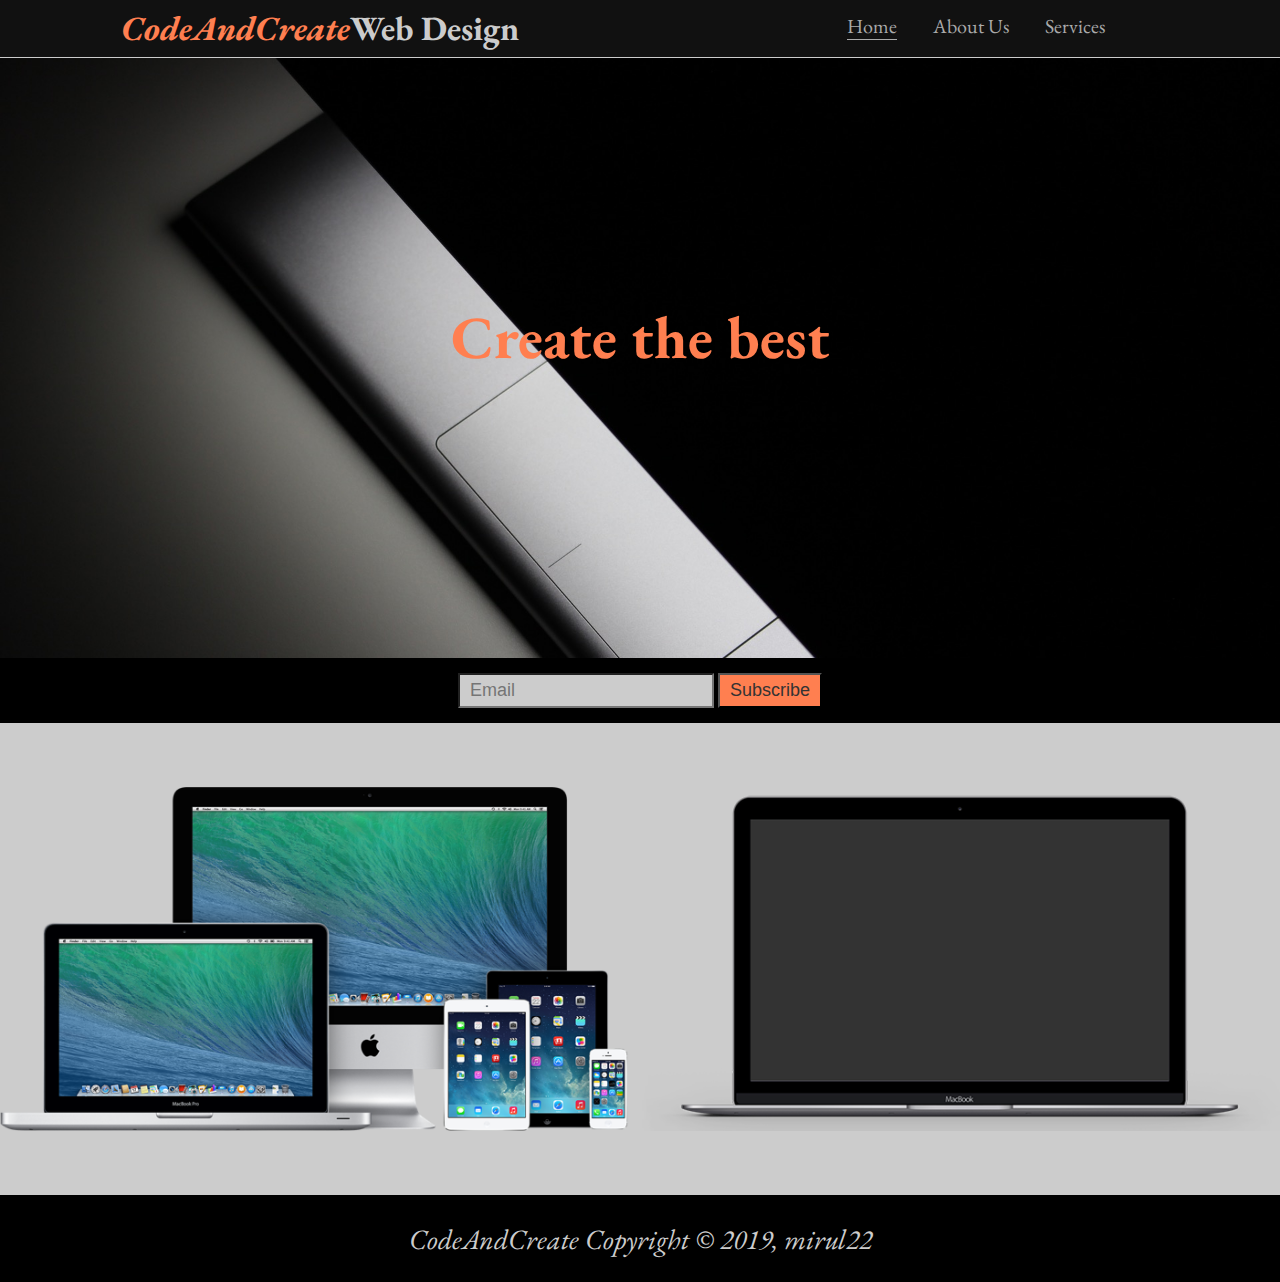
<file: index.html>
<!DOCTYPE html>
<html lang="en">
<head>
    <meta charset="UTF-8">
    <meta name="viewport" content="width=device-width, initial-scale=1">  
    <title>Create The Best</title>
    <link rel="stylesheet" type="text/css" href="style.css">
    <link rel="title icon" type="image/png" href="images/title-icon.png"/>
    <link href="https://fonts.googleapis.com/css?family=EB+Garamond" rel="stylesheet"> 
</head>
<body>
   <div class="wrapper">
       <header>
           <div class="logo">
               <h1><span id="span1">CodeAndCreate</span><span id="span2">Web Design</span></h1>
           </div>
           <nav>
               <ul>
                   <li><a href="index.html" class="active">Home</a></li>
                   <li><a href="about.html">About Us</a></li>
                   <li><a href="services.html">Services</a></li>
               </ul>
           </nav>
       </header>
       
       <!-- First Section -->
       <section class="first-section">
           <h2>Create the best</h2>
       </section>
       <!-- End First Section -->
       
       <!-- Second Section -->
       <section class="second-section">
           <form action="">
               <input type="email" placeholder="Email">
               <input type="submit" value="Subscribe">
           </form>
       </section>
       <!-- End Second Section -->
       
       <!-- Third Section -->
       <section class="third-section">
           <img src="images/img1.png">
           <img src="images/img2.png">
       </section>
       <!-- End Third Section -->
       
       <footer>
           <p>CodeAndCreate Copyright &copy; 2019, mirul22</p>
       </footer>
   </div>
   </div>
</body>
</html>
</file>
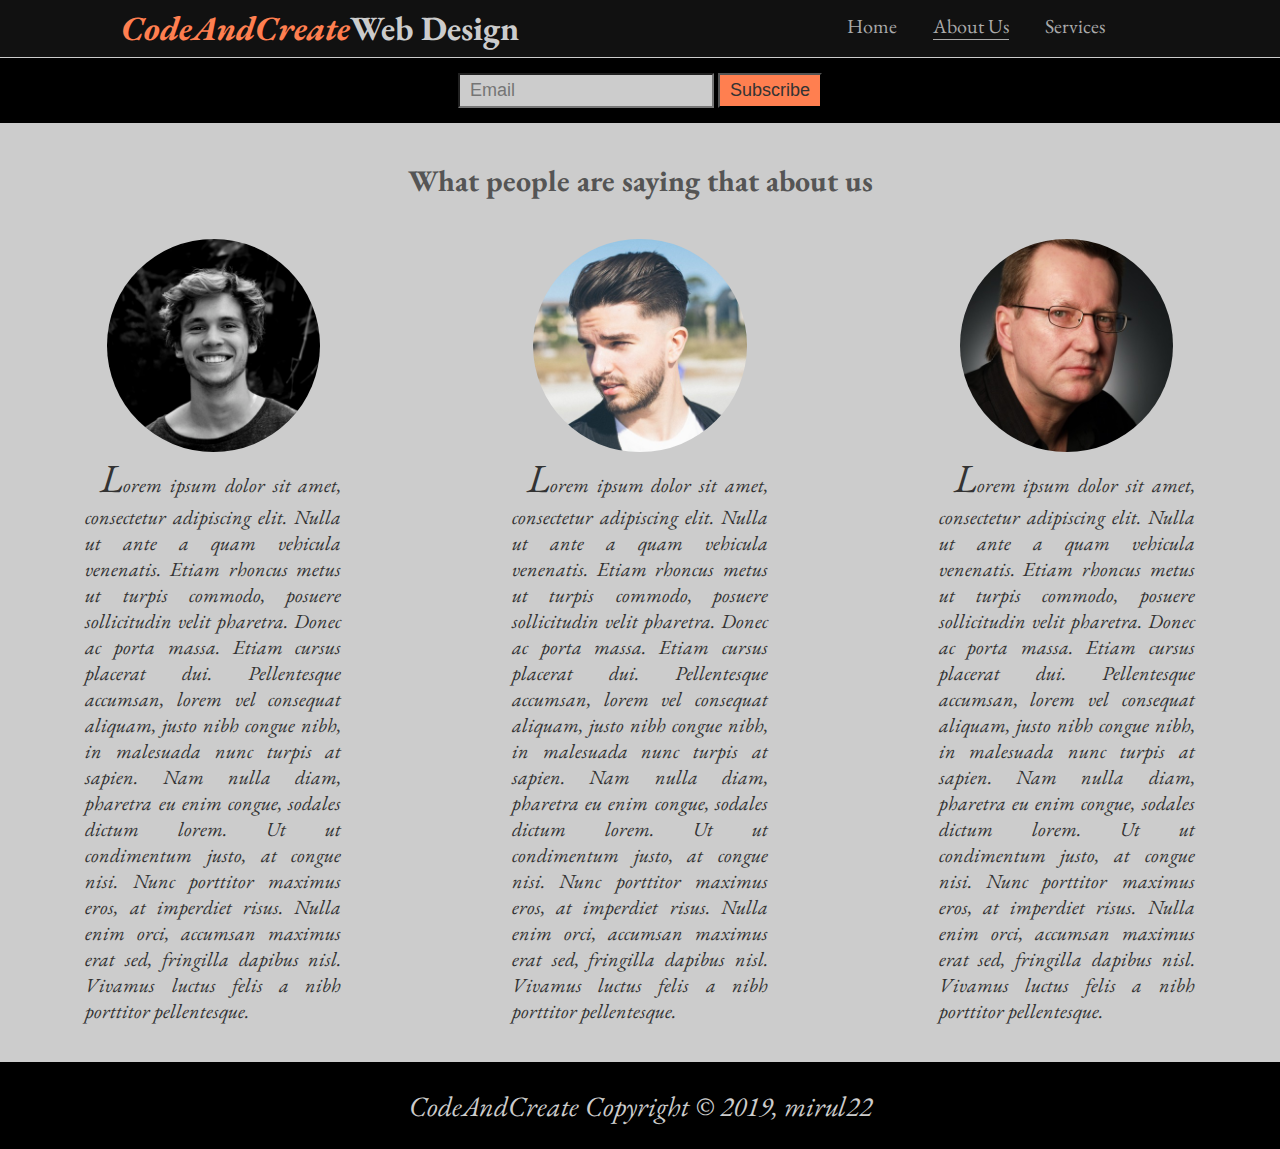
<file: about.html>
<!DOCTYPE html>
<html lang="en">
<head>
    <meta charset="UTF-8">
    <meta name="viewport" content="width=device-width, initial-scale=1">  
    <title>Create The Best</title>
    <link rel="stylesheet" type="text/css" href="style.css">
    <link rel="title icon" type="image/png" href="images/title-icon.png"/>
    <link href="https://fonts.googleapis.com/css?family=EB+Garamond" rel="stylesheet"> 
</head>
<body>
   <div class="wrapper">
       <header>
           <div class="logo">
               <h1><span id="span1">CodeAndCreate</span><span id="span2">Web Design</span></h1>
           </div>
           <nav>
               <ul>
                   <li><a href="index.html">Home</a></li>
                   <li><a href="about.html" class="active">About Us</a></li>
                   <li><a href="services.html">Services</a></li>
               </ul>
           </nav>
       </header>
       
       <!-- Second Section -->
       <section class="second-section">
           <form action="">
               <input type="email" placeholder="Email">
               <input type="submit" value="Subscribe">
           </form>
       </section>
       <!-- End Second Section -->
       
       <!-- About US Section -->
       <section class="aboutus">
           <h2>What people are saying that about us</h2>
           <div>
               <img src="images/person1.jpeg">
               <p>Lorem ipsum dolor sit amet, consectetur adipiscing elit. Nulla ut ante a quam vehicula venenatis. Etiam rhoncus metus ut turpis commodo, posuere sollicitudin velit pharetra. Donec ac porta massa. Etiam cursus placerat dui. Pellentesque accumsan, lorem vel consequat aliquam, justo nibh congue nibh, in malesuada nunc turpis at sapien. Nam nulla diam, pharetra eu enim congue, sodales dictum lorem. Ut ut condimentum justo, at congue nisi. Nunc porttitor maximus eros, at imperdiet risus. Nulla enim orci, accumsan maximus erat sed, fringilla dapibus nisl. Vivamus luctus felis a nibh porttitor pellentesque.</p>
           </div>
           <div>
               <img src="images/person2.jpeg">
               <p>Lorem ipsum dolor sit amet, consectetur adipiscing elit. Nulla ut ante a quam vehicula venenatis. Etiam rhoncus metus ut turpis commodo, posuere sollicitudin velit pharetra. Donec ac porta massa. Etiam cursus placerat dui. Pellentesque accumsan, lorem vel consequat aliquam, justo nibh congue nibh, in malesuada nunc turpis at sapien. Nam nulla diam, pharetra eu enim congue, sodales dictum lorem. Ut ut condimentum justo, at congue nisi. Nunc porttitor maximus eros, at imperdiet risus. Nulla enim orci, accumsan maximus erat sed, fringilla dapibus nisl. Vivamus luctus felis a nibh porttitor pellentesque.</p>
           </div>
           <div>
               <img src="images/person3.jpeg">
               <p>Lorem ipsum dolor sit amet, consectetur adipiscing elit. Nulla ut ante a quam vehicula venenatis. Etiam rhoncus metus ut turpis commodo, posuere sollicitudin velit pharetra. Donec ac porta massa. Etiam cursus placerat dui. Pellentesque accumsan, lorem vel consequat aliquam, justo nibh congue nibh, in malesuada nunc turpis at sapien. Nam nulla diam, pharetra eu enim congue, sodales dictum lorem. Ut ut condimentum justo, at congue nisi. Nunc porttitor maximus eros, at imperdiet risus. Nulla enim orci, accumsan maximus erat sed, fringilla dapibus nisl. Vivamus luctus felis a nibh porttitor pellentesque.</p>
           </div>
       </section>
       <!-- End About US Section -->
       
       <footer>
           <p>CodeAndCreate Copyright &copy; 2019, mirul22</p>
       </footer>
   </div>
   </div>
</body>
</html>
</file>
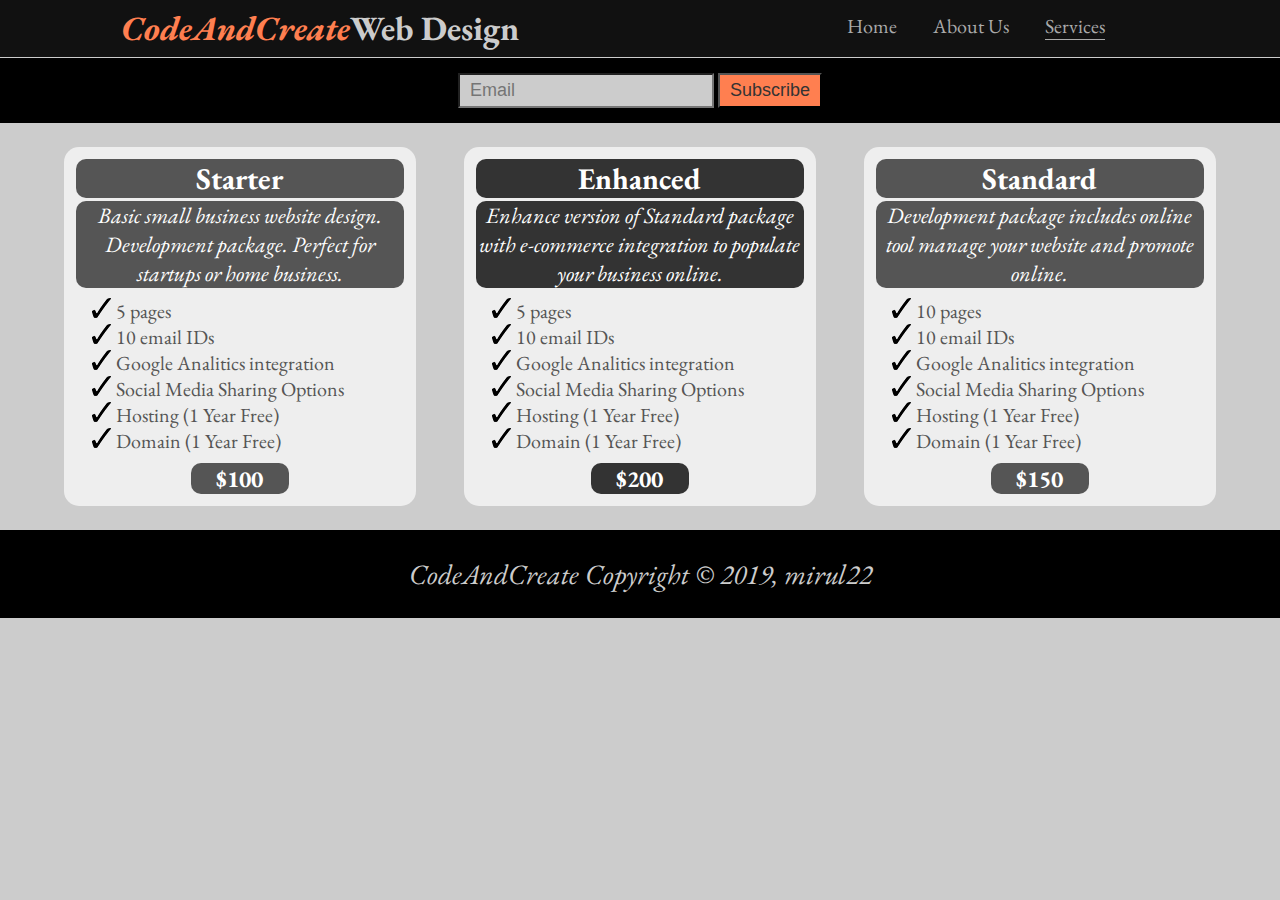
<file: services.html>
<!DOCTYPE html>
<html lang="en">
<head>
    <meta charset="UTF-8">
    <meta name="viewport" content="width=device-width, initial-scale=1">  
    <title>Create The Best</title>
    <link rel="stylesheet" type="text/css" href="style.css">
    <link rel="title icon" type="image/png" href="images/title-icon.png"/>
    <link href="https://fonts.googleapis.com/css?family=EB+Garamond" rel="stylesheet"> 
</head>
<body>
   <div class="wrapper">
       <header>
           <div class="logo">
               <h1><span id="span1">CodeAndCreate</span><span id="span2">Web Design</span></h1>
           </div>
           <nav>
               <ul>
                   <li><a href="index.html">Home</a></li>
                   <li><a href="about.html">About Us</a></li>
                   <li><a href="services.html" class="active">Services</a></li>
               </ul>
           </nav>
       </header>
              
       <!-- Second Section -->
       <section class="second-section">
           <form action="">
               <input type="email" placeholder="Email">
               <input type="submit" value="Subscribe">
           </form>
       </section>
       <!-- End Second Section -->
       
       <!-- Services Section -->
       <section class="services">
           <div class="starter">
               <h2>Starter</h2>
               <p>Basic small business website design. Development package. Perfect for startups or home business.</p>
               <ul>
                   <li>5 pages</li>
                   <li>10 email IDs</li>
                   <li>Google Analitics integration  </li>
                   <li>Social Media Sharing Options</li>
                   <li>Hosting (1 Year Free)</li>
                   <li>Domain (1 Year Free)</li>
               </ul>
               <h3>$100</h3>
           </div>
           <div class="enhanced">
               <h2>Enhanced</h2>
               <p>Enhance version of Standard package with e-commerce integration to populate your business online.</p>
               <ul>
                   <li>5 pages</li>
                   <li>10 email IDs</li>
                   <li>Google Analitics  integration  </li>
                   <li>Social Media Sharing Options</li>
                   <li>Hosting (1 Year Free)</li>
                   <li>Domain (1 Year Free)</li>
               </ul>
               <h3>$200</h3>
           </div>
           <div class="standard">
               <h2>Standard</h2>
               <p>Development package includes online tool manage your website and promote online.</p>
               <ul>             
                   <li>10 pages</li>
                   <li>10 email IDs</li>
                   <li>Google Analitics  integration  </li>
                   <li>Social Media Sharing Options</li>
                   <li>Hosting (1 Year Free)</li>
                   <li>Domain (1 Year Free)</li>
               </ul>
               <h3>$150</h3>
           </div>
       </section>
       <!-- End Services Section -->
       
       <footer>
           <p>CodeAndCreate Copyright &copy; 2019, mirul22</p>
       </footer>
   </div>
   </div>
</body>
</html>
</file>
<file: style.css>
* {
    margin: 0;
    padding: 0;
}
body {
    font-size: 20px;
    font-family: "EB Garamond", serif;
    background: #ccc;
}
.wrapper {
    width: 100%;
}
li {
    list-style: none;
}
a {
    text-decoration: none;
}
section:after {
    content: " ";
    display: block;
    clear: both;
}

/* End Common Style */

header {
    background: #111;
    overflow: hidden;
    border-bottom: 1px solid #ccc;
}
header div.logo {
    width: 50%;
    float: left;
}
header nav {
    width: 50%;
    float: right;
}
header div.logo h1 {
    text-align: center;
    font-size: 170%;
    margin: 1%;
}
header div.logo h1 #span1 {
    color: #ff7f50;
    font-style: italic;
}
header div.logo h1 #span2 {
    color: #ccc;
}
header nav ul li a {
    color: #aaa;
}
header nav ul {
    width: 100%;
    margin: 2% auto;
    text-align: center;
}
header nav ul li {
    margin-left: 5%;
    display: inline;
}
header nav ul li a:hover {
    color: #fff;
}
header nav ul li a.active {
    border-bottom: 1px solid #aaa;
}

/* End Header */

section.first-section {
    position: relative;
    min-height: 600px;
    background: url(images/bg.jpg) no-repeat 30% 10%;
    background-size: cover;
}

section.first-section h2 {
    width: 40%;
    position: absolute;
    left: 30%;
    top: 40%;
    text-align: center;
    color: #ff7f50;
    font-size: 300%;
}

/* End first section */

section.second-section {
    background: #000;
    height: 65px;
}

section.second-section form {
    text-align: center;
    padding-top: 15px;
}

section.second-section form input {
    padding: 5px 10px;
    margin 2% 0%;
    font-size: 90%;
}

section.second-section form input[type="email"] {
    background: #ccc;
}

section.second-section form input[type="email"]:focus {
    background: #eee;
}

section.second-section form input[type="submit"] {
    background: #ff7f50;
    color: #333;
}

section.second-section form input[type="submit"]:hover {
    background: #dd4d20;
}
/* End second section */

section.third-section img {
    width: 50%;
    float: left;
    padding: 5% 0;
    background: #ccc;
}
/* End third section */

footer {
    background: #000;
}

footer p {
    text-align: center;
    padding: 2% 0;
    font-style: italic;
    font-size: 140%;
    color: #ccc;
}
/* End Footer */


/* Start About Us */
section.aboutus {
    padding: 3% 0;
}

section.aboutus h2 {
    text-align: center;
    margin-bottom: 3%;
    color: #555;
}

section.aboutus div {
    width: 33.3333%;
    float: left;
}

section.aboutus div img{
    width: 50%;
    margin: auto;
    display: block;
    border-radius: 50%;
}

section.aboutus div p {
    width: 60%;
    margin: auto;
    text-indent: 15px;
    text-align: justify;
    font-style: italic;
    color: #333;
}

section.aboutus p::first-letter {
    font-size: 200%;
}
/* End About Us */

/* Start services */

section.services {
    max-width: 1200px;
    margin: auto;
}

section.services div {
    width: 27.333%;
    max-width: 350px;
    min-height: 300px;
    margin: 2%;
    float: left;
    background: #eee;
    padding: 1%;
    border-radius: 15px;
    
}

section.services div h2 {
    text-align: center;
    margin-bottom: 3px;
    color: #fff;
    border-radius: 10px;
}

section.services div p {
    text-align: center;
    font-size: 110%;
    border-radius: 10px;
    color: #fff;
    font-style: italic;
}

section.services div ul {
    width: 90%;
    margin: 3% auto;
    color: #555;
}

section.services div ul li:before {
    content: url(images/check.png);
    margin-right: 5px;
}

section.services div h3 {
    width: 30%;
    margin: auto;
    text-align: center;
    border-radius: 10px;
    color: #fff;
}

section.services div.starter h2,
section.services div.starter p,
section.services div.starter h3 {
    background: #555;
}

section.services div.enhanced h2,
section.services div.enhanced p,
section.services div.enhanced h3 {
    background: #333;
}

section.services div.standard h2,
section.services div.standard p,
section.services div.standard h3 {
    background: #555;
}
/* End services */

/* Responsive */

@media only screen and (max-width: 760px) {
    body {
        font-size: 18px;
    }
    
    header div.logo {
        width: 100%;
        float: none;
    }
    
    header nav {
        width: 100%;
        float: none;
    }
    
    header nav ul li:first-child {
        margin-left: 0;
    }
    
    /* End navigation */
    
    section.second-section form input {
        padding: 2px 4px;
    }
    
    /* End second section */
    
    section.third-section img {
        width: 100%;
        float: none;
        display: block;
    }
    
    /* End third section */
    
    footer p {
        font-size: 120%;
    }
    
    /* End footer */
    /* End Home */
    
    section.aboutus div {
        width: 100%;
        float: none;
    }
    
    section.aboutus div img {
        width: 90%;
        margin: 8% auto 2% auto;
    }
    
    section.aboutus div p {
        width: 90%;
    }
    
    /* End about us */
    
    section.services div {
        width: 90%;
        margin: 4% auto 2% auto;
        float: none;
    }
    /* End services */
}

@media only screen and (max-width: 1024px) and (min-width: 760px) {
    header nav ul li:first-child {
        margin-left: 0;
    }
    
    section.aboutus {
        padding: 5% 0;
    }
    
    section.aboutus div img {
        width: 90%;
    }
    
    section.aboutus div p {
        width: 90%;
    }
    
    section.services div {
        width: 31.3333%;
        margin: 1%;
        padding: 0;
    }
    
    section.services div ul {
        width: 100%;
    }
}
/* End Responsive */
</file>
